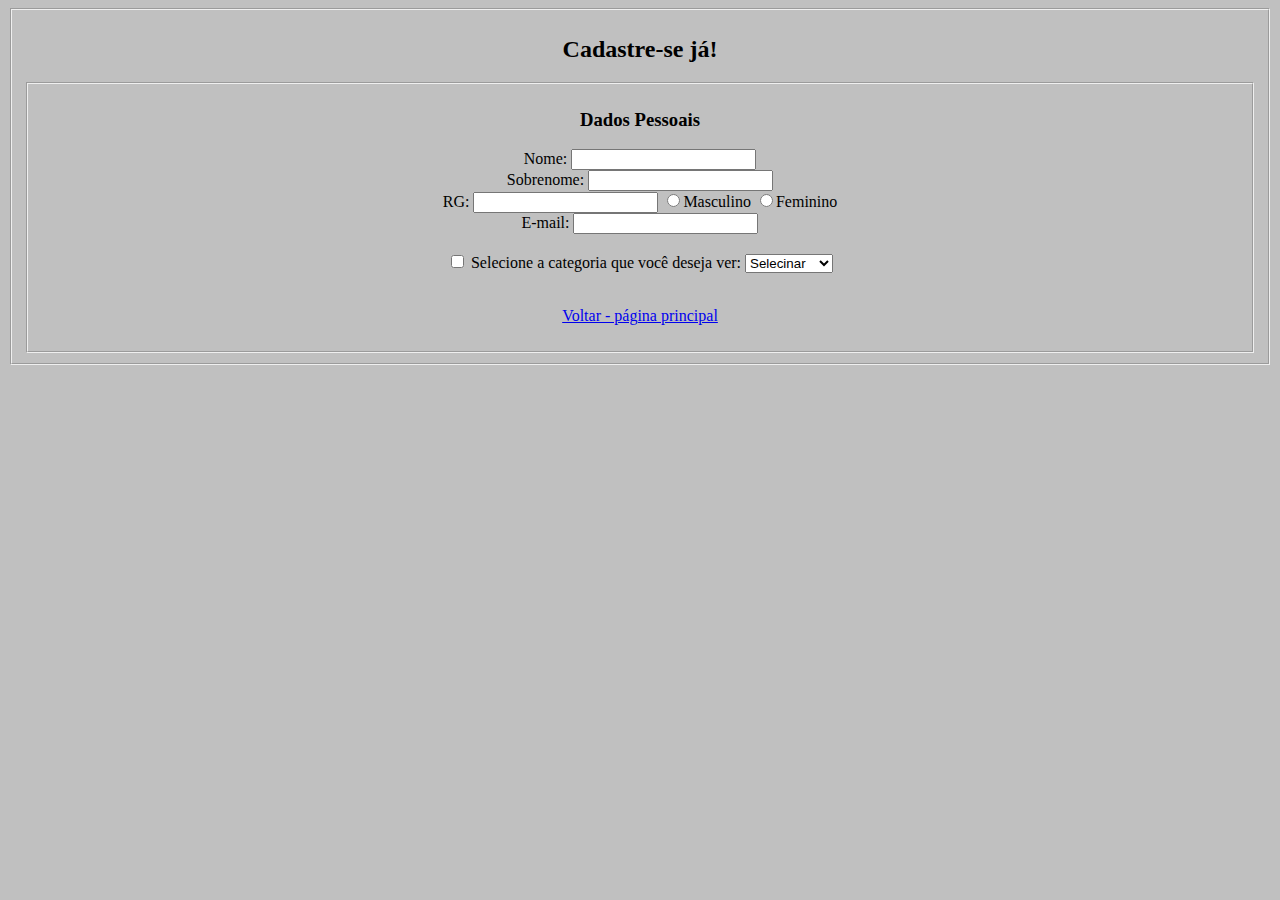
<file: subpaginas/Pagina01.html>
﻿<!DOCTYPE html PUBLIC "-//W3C//DTD XHTML 1.0 Transitional//EN" "http://www.w3.org/TR/xhtml1/DTD/xhtml1-transitional.dtd">
 
<html xmlns="http://www.w3.org/1999/xhtml">
 
    <head>
		
		<center><meta http-equiv="content-type" content="text/html;charset=UTF-8" />
		<title>Pagina das roupas e sapatos</title>
		<style type="text/css">
			p {
				color:blue;
				text-align:center
			}
			body {
				color:black; 
				background-color:#C0C0C0
		
			}
		</style>	
	</head>
	<body>
	    <a name="inicio" />
		<body bgcolor="#FFCC00">
	<fieldset>
       <center> <h2> Cadastre-se já!</h2>
	   <fieldset>
       <legend><h3> Dados Pessoais</h3></legend>
	   <div>
	   <label for="nome">Nome:</label>
	   <input type="text" name="nome"><br>
	   </div>
	   <div>
	   <label for="sobrenome">Sobrenome:</label>
	   <input type="text" name="sobrenome"><br>
	   </div>
	   <div>
	   <label for="RG">RG:</label>
	   <input type="text" name="rg">
	   <input type="radio" name="sex" value="male">Masculino <input type="radio" name="sex" value="female">Feminino<br>
	   </div>
	   <div>E-mail: <input type="text" name="email"></div><br>
	   
	<input type="checkbox" name="area" value="1" id="area">
	<label for="area"></label>
	<label for="linguagem">Selecione a categoria que você deseja ver:</label>
        <select name = "linguagens" id="Linguagens">
          <option label="Selecinar" value="-1" selected="Selected">Selecionar</option>
          <option value="http">Roupas</option>
          <option value="css">Calçados</option>
          <option value="phyton">Acessórios</option>

        </select><br><br>




	
	
	
	
	
    	
		
  




  <p><a href="../Index.Autoria.html">Voltar - página principal</a></p>
   
	
  </body>
 
 
 
 
 
 
 
 
 
 
</html>
</file>
